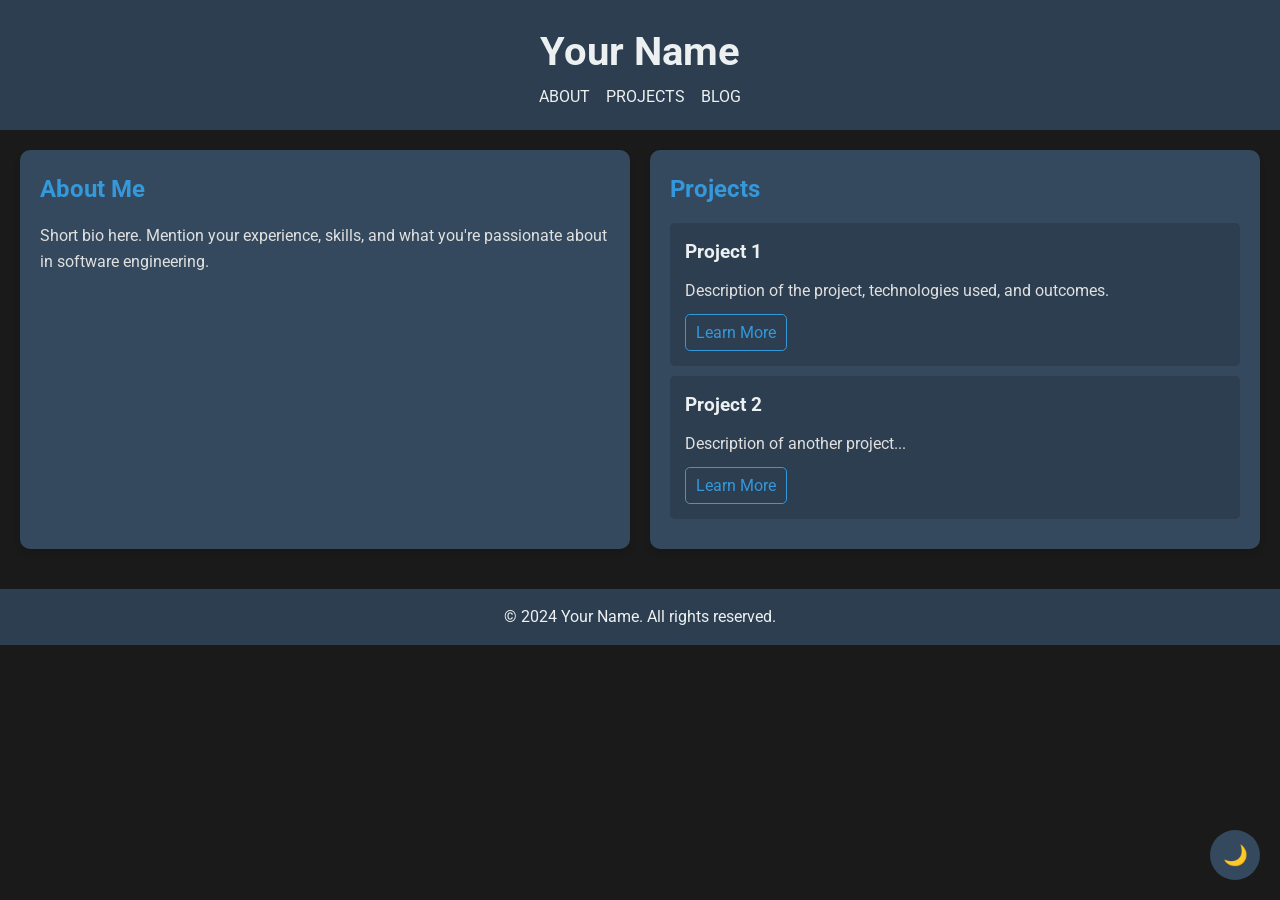
<file: index.html>
<!DOCTYPE html>
<html lang="en">
<head>
    <meta charset="UTF-8">
    <meta name="viewport" content="width=device-width, initial-scale=1.0">
    <title>Your Name - Software Engineer</title>
    <link rel="stylesheet" href="styling.css">
    <link href="https://fonts.googleapis.com/css2?family=Roboto:wght@400;700&display=swap" rel="stylesheet">
</head>
<body>
    <header>
        <h1>Your Name</h1>
        <nav>
            <ul>
                <li><a href="#about">About</a></li>
                <li><a href="#projects">Projects</a></li>
                <li><a href="blog.html">Blog</a></li>
            </ul>
        </nav>
    </header>

    <main>
        <section id="about" class="bento-box">
            <h2>About Me</h2>
            <p>Short bio here. Mention your experience, skills, and what you're passionate about in software engineering.</p>
        </section>

        <section id="projects">
            <div class="bento-box">
                <h2>Projects</h2>
                <div class="project">
                    <h3>Project 1</h3>
                    <p>Description of the project, technologies used, and outcomes.</p>
                    <a href="project1.html">Learn More</a>
                </div>
                <div class="project">
                    <h3>Project 2</h3>
                    <p>Description of another project...</p>
                    <a href="project2.html">Learn More</a>
                </div>
                <!-- Add more project divs as needed -->
            </div>
        </section>
    </main>

    <footer>
        <p>© 2024 Your Name. All rights reserved.</p>
    </footer>

    <button id="dark-mode-toggle" aria-label="Toggle dark mode"></button>

    <script src="script.js"></script>
</body>
</html>
</file>
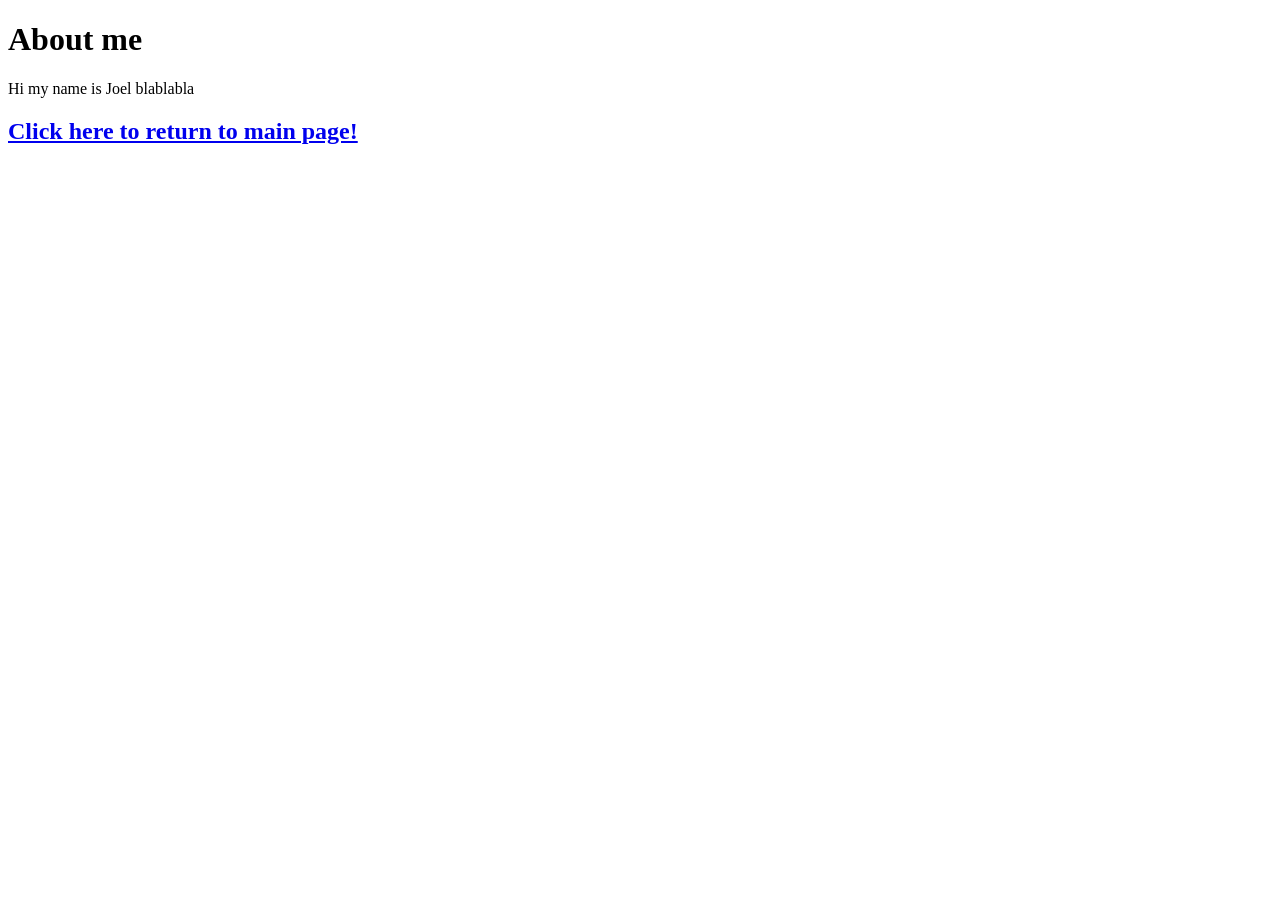
<file: about.html>
<!DOCTYPE html>
<html lang ="en">
    <head>
        <meta charset="UTF-8">
        <meta http-equiv="X-UA-Compatible" content="IE-edge">
        <meta name="viewport" content ="width-device-width, initial-sacle=1.0"
        <link rel="stylesheet" href="style.css">
        <title>About page</title>

    </head>
    <body>
        <h1>About me</h1>
        <p>Hi my name is Joel blablabla</p>
        <a href="./index.html"><h2>Click here to return to main page!</h2></a>
    </body>
</html>
</file>
<file: styling.css>
/* Reset some default styles for consistent rendering across browsers */
*, *::before, *::after {
    margin: 0;
    padding: 0;
    box-sizing: border-box;
}

body {
    font-family: 'Roboto', Arial, sans-serif;
    line-height: 1.6;
    background-color: #1a1a1a;
    color: #e0e0e0;
    transition: background-color 0.3s, color 0.3s;
}

/* Header Styles */
header {
    background: #2c3e50;
    color: #ecf0f1;
    padding: 20px;
    text-align: center;
}

header h1 {
    font-size: 2.5rem;
    margin: 0;
}

header nav ul {
    list-style: none;
    display: flex;
    justify-content: center;
    gap: 1rem;
}

header nav ul li a {
    color: #ecf0f1;
    text-decoration: none;
    text-transform: uppercase;
    font-size: 1rem;
    transition: color 0.3s;
}

header nav ul li a:hover {
    color: #3498db;
}

/* Bento Box Layout for Main Content */
main {
    display: grid;
    grid-template-columns: repeat(auto-fit, minmax(200px, 1fr));
    gap: 20px;
    padding: 20px;
}

.bento-box {
    background: #34495e;
    border-radius: 10px;
    padding: 20px;
    box-shadow: 0 4px 6px rgba(0, 0, 0, 0.1);
    transition: transform 0.3s, box-shadow 0.3s;
}

.bento-box:hover {
    transform: translateY(-5px);
    box-shadow: 0 6px 12px rgba(0, 0, 0, 0.2);
}

/* Section Styles */
h2 {
    color: #3498db;
    margin-bottom: 15px;
}

/* Project Items within Bento Boxes */
.project {
    background: #2c3e50;
    padding: 15px;
    border-radius: 5px;
    margin-bottom: 10px;
}

.project h3 {
    color: #ecf0f1;
    margin-bottom: 10px;
}

.project a {
    display: inline-block;
    margin-top: 10px;
    color: #3498db;
    text-decoration: none;
    border: 1px solid #3498db;
    padding: 5px 10px;
    border-radius: 5px;
}

.project a:hover {
    background: #3498db;
    color: #2c3e50;
}

/* Footer Styles */
footer {
    background: #2c3e50;
    color: #ecf0f1;
    text-align: center;
    padding: 15px 0;
    margin-top: 20px;
}

/* Dark Mode Toggle Button */
#dark-mode-toggle {
    position: fixed;
    bottom: 20px;
    right: 20px;
    background: #34495e;
    color: #ecf0f1;
    border: none;
    border-radius: 50%;
    width: 50px;
    height: 50px;
    cursor: pointer;
    display: flex;
    justify-content: center;
    align-items: center;
    font-size: 20px;
    transition: background-color 0.3s;
}

#dark-mode-toggle:hover {
    background: #3498db;
}

#dark-mode-toggle::before {
    content: '🌙';
}

.light-mode #dark-mode-toggle::before {
    content: '☀️';
}

.light-mode {
    background-color: #f4f4f4;
    color: #333;
}

.light-mode .bento-box {
    background: #ecf0f1;
}

.light-mode .project {
    background: #bdc3c7;
}

.light-mode footer {
    background: #2c3e50;
    color: #ecf0f1;
}

/* Responsive Design */
@media(max-width: 768px) {
    header h1 {
        font-size: 2rem;
    }

    header nav ul {
        flex-direction: column;
    }

    .bento-box {
        grid-column: 1 / -1;
    }
}
</file>
